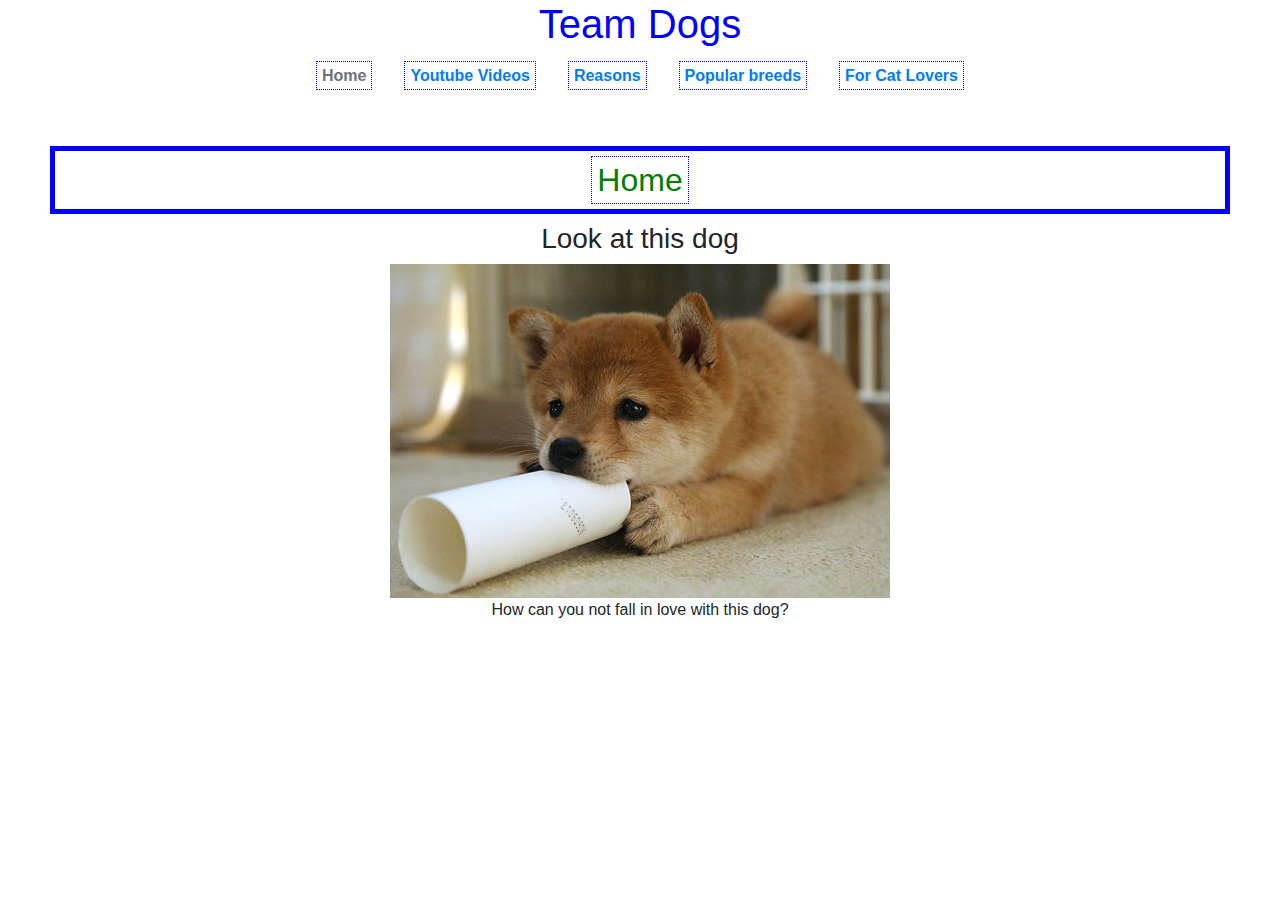
<file: project0/index.html>
<!DOCTYPE html>
<html>
    <head>
        <meta charset="utf-8">
        <meta name="viewport" content="width=device-width, initial-scale=1, shrink-to-fit=no">
        <link rel="stylesheet" href="https://stackpath.bootstrapcdn.com/bootstrap/4.3.1/css/bootstrap.min.css" integrity="sha384-ggOyR0iXCbMQv3Xipma34MD+dH/1fQ784/j6cY/iJTQUOhcWr7x9JvoRxT2MZw1T" crossorigin="anonymous">
        <link rel="stylesheet" href="stylesproject0.css">

        <title>Bark bark</title>
    </head>
    <body>
        <h1></h1>
        <div class="p0navs">
            <ul class="nav justify-content-center">
                <li class="nav-item">
                    <a class="nav-link disabled home" href="index.html"></a>
                </li>
                <li class="nav-item">
                    <a class="nav-link active page1" href="pageone.html"></a>
                </li>
                <li class="nav-item">
                    <a  class="nav-link active page2" href="pagetwo.html"></a>
                </li>
                <li class="nav-item">
                    <a class="nav-link active page3" href="pagethree.html"></a>
                </li>
                <li class="nav-item">
                    <a class="nav-link active page4" href="pagefour.html"></a>
                </li>
            </ul>
        </div>

        <div class="workingarea">
        
            <h2 id="indexTitle" class="home"></h2>
            <h3>Look at this dog</h3>
            <div>
                <img src="dog.jpg" alt="look at this dog">
            </div>

            <p>How can you not fall in love with this dog?</p>
        </div>
    </body>
</html>
</file>
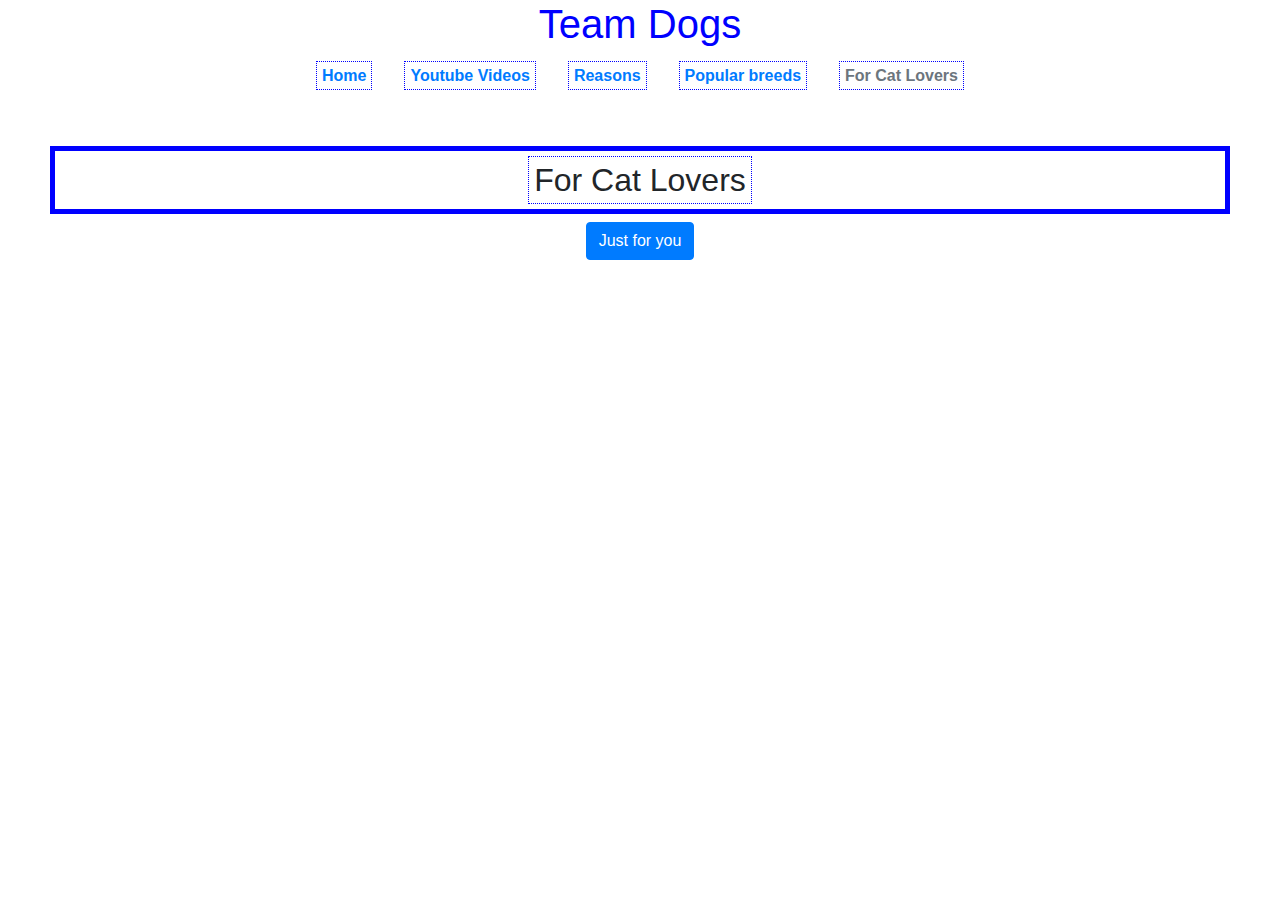
<file: project0/pagefour.html>
<!DOCTYPE html>
<html>
    <head>
        <meta charset="utf-8">
        <meta name="viewport" content="width=device-width, initial-scale=1, shrink-to-fit=no">
        <link rel="stylesheet" href="https://stackpath.bootstrapcdn.com/bootstrap/4.3.1/css/bootstrap.min.css" integrity="sha384-ggOyR0iXCbMQv3Xipma34MD+dH/1fQ784/j6cY/iJTQUOhcWr7x9JvoRxT2MZw1T" crossorigin="anonymous">
        <link rel="stylesheet" href="stylesproject0.css">

        <title>Bark bark</title>
    </head>
    <body>
        <h1></h1>

        <div class="p0navs">
            <ul class="nav justify-content-center">
                <li class="nav-item">
                    <a class="nav-link active home" href="index.html"></a>
                </li>
                <li class="nav-item">
                    <a class="nav-link active page1" href="pageone.html"></a>
                </li>
                <li class="nav-item">
                    <a class="nav-link active page2" href="pagetwo.html"></a>
                </li>
                <li class="nav-item">
                    <a class="nav-link active page3" href="pagethree.html"></a>
                </li>
                <li class="nav-item">
                    <a class="nav-link disabled page4" href="pagefour.html"></a>
                </li>
            </ul>
        </div>

        <div class="workingarea">

            <h2 class="page4"></h2>
            
            <div id="buttonholder">
                <a class="btn btn-primary" href="https://youtu.be/dQw4w9WgXcQ" target="_blank" role="button">Just for you</a>
            </div>
        </div>

    </body>
</html>
</file>
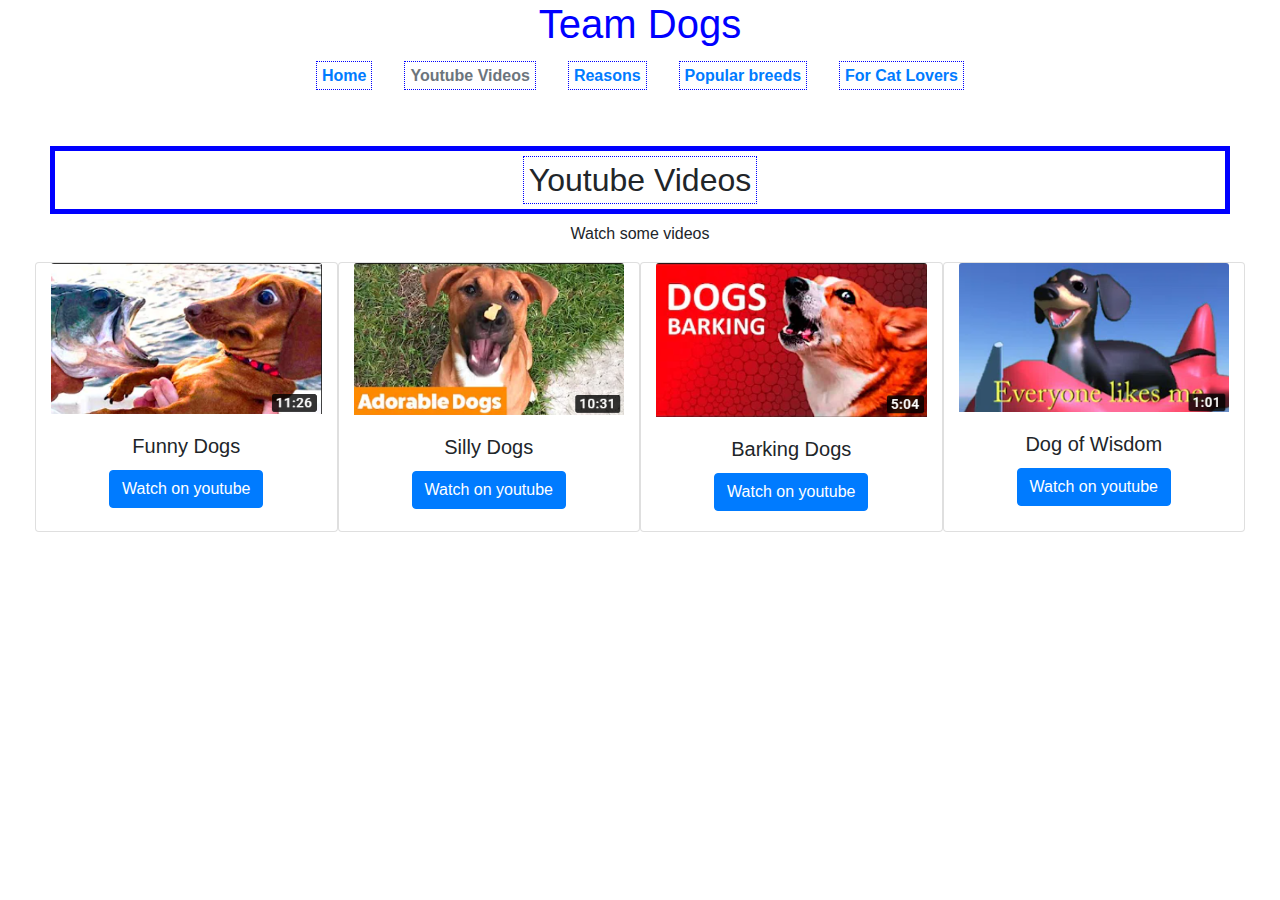
<file: project0/pageone.html>
<!DOCTYPE html>
<html>
    <head>
        <meta charset="utf-8">
        <meta name="viewport" content="width=device-width, initial-scale=1, shrink-to-fit=no">
        <link rel="stylesheet" href="https://stackpath.bootstrapcdn.com/bootstrap/4.3.1/css/bootstrap.min.css" integrity="sha384-ggOyR0iXCbMQv3Xipma34MD+dH/1fQ784/j6cY/iJTQUOhcWr7x9JvoRxT2MZw1T" crossorigin="anonymous">
        <link rel="stylesheet" href="stylesproject0.css">

      <title>Bark bark</title>
    </head>
    <body>
        <h1></h1>

        <div class="p0navs">
            <ul class="nav justify-content-center">
                <li class="nav-item">
                    <a class="nav-link active home" href="index.html"></a>
                </li>
                <li class="nav-item">
                    <a class="nav-link disabled page1" href="pageone.html"></a>
                </li>
                <li class="nav-item">
                    <a class="nav-link active page2" href="pagetwo.html"></a>
                </li>
                <li class="nav-item">
                    <a class="nav-link active page3" href="pagethree.html"></a>
                </li>
                <li class="nav-item">
                    <a class="nav-link active page4" href="pagefour.html"></a>
                </li>
            </ul>
        </div>
        
        <div class="workingarea">
            <h2 class="page1"></h2>
            <p>Watch some videos</p>

            <div class="cards">
                <div class="row">
                <div id="card1" class="card col-lg-3 col-md-6 col-sm-12">
                    <img src="card1.png" class="card-img-top" alt="...">
                    <div class="card-body">
                    <h5 class="card-title">Funny Dogs</h5>
                    <a href="https://www.youtube.com/watch?v=BkD2nN5275c" target="_blank" class="btn btn-primary">Watch on youtube</a>
                    </div>
                </div>
    
                <div id="card2"  class="card col-lg-3 col-md-6 col-sm-12">
                    <img src="card2.png" class="card-img-top" alt="...">
                    <div class="card-body">
                    <h5 class="card-title">Silly Dogs</h5>
                    <a href="https://www.youtube.com/watch?v=Dsr7sm3A4ew" target="_blank" class="btn btn-primary">Watch on youtube</a>
                    </div>
                </div>
    
                <div id="card3"  class="card col-lg-3 col-md-6 col-sm-12">
                    <img src="card3.png" class="card-img-top" alt="...">
                    <div class="card-body">
                    <h5 class="card-title">Barking Dogs</h5>
                    <a href="https://www.youtube.com/watch?v=muAiqLbblVQ" target="_blank" class="btn btn-primary">Watch on youtube</a>
                    </div>
                </div>
    
                <div id="card4"  class="card col-lg-3 col-md-6 col-sm-12">
                    <img src="card4.png" class="card-img-top" alt="...">
                    <div class="card-body">
                    <h5 class="card-title">Dog of Wisdom</h5>
                    <a href="https://www.youtube.com/watch?v=D-UmfqFjpl0" target="_blank" class="btn btn-primary">Watch on youtube</a>
                    </div>
                </div>
                </div>
            </div>
        </div>
       
    </body>
</html>
</file>
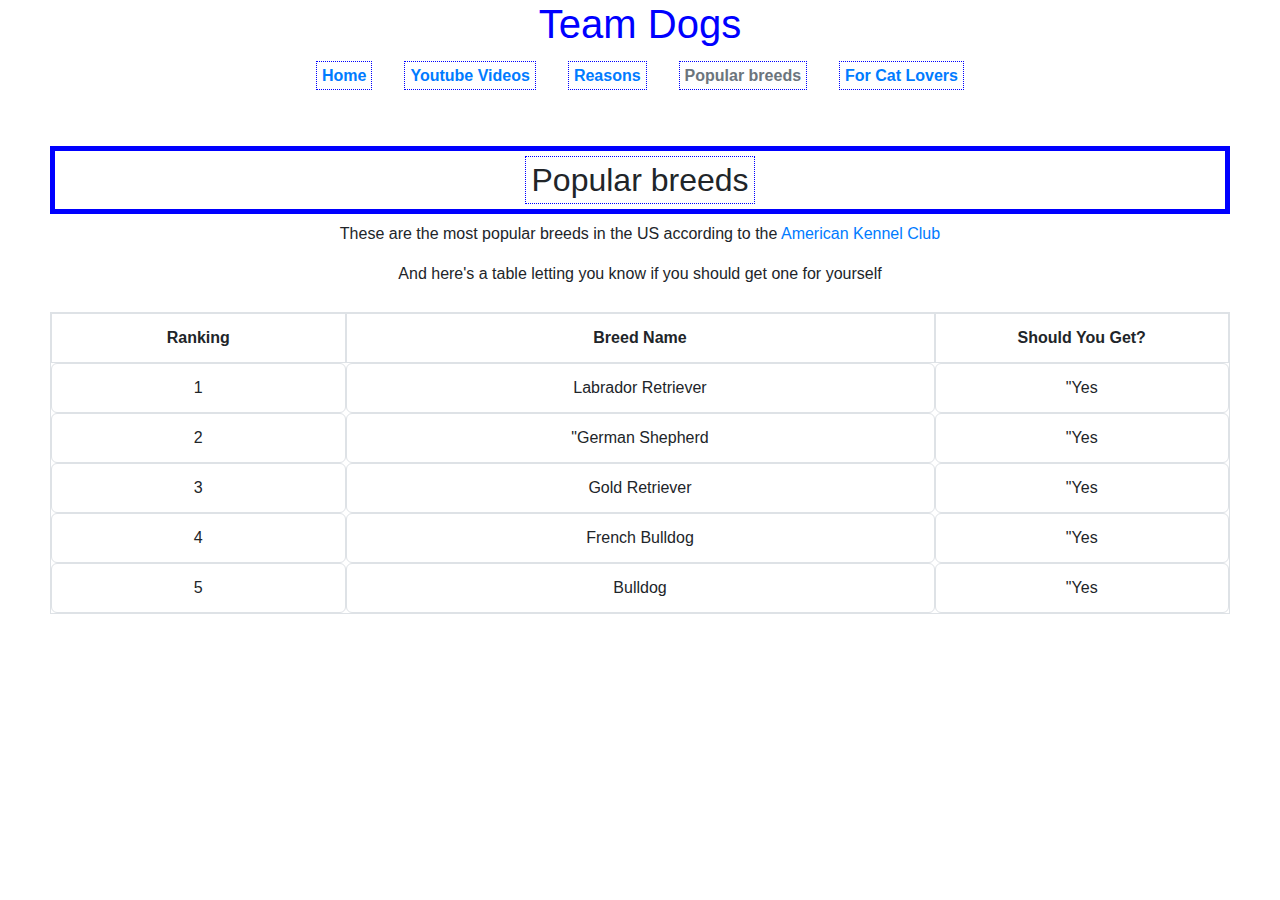
<file: project0/pagethree.html>
<!DOCTYPE html>
<html>
    <head>
        <meta charset="utf-8">
        <meta name="viewport" content="width=device-width, initial-scale=1, shrink-to-fit=no">
        <link rel="stylesheet" href="https://stackpath.bootstrapcdn.com/bootstrap/4.3.1/css/bootstrap.min.css" integrity="sha384-ggOyR0iXCbMQv3Xipma34MD+dH/1fQ784/j6cY/iJTQUOhcWr7x9JvoRxT2MZw1T" crossorigin="anonymous">
        <link rel="stylesheet" href="stylesproject0.css">

        <title>Bark bark</title>
    </head>
    <body>
        <h1></h1>

        <div class="p0navs">
            <ul class="nav justify-content-center">
                <li class="nav-item">
                    <a class="nav-link active home" href="index.html"></a>
                </li>
                <li class="nav-item">
                    <a  class="nav-link active page1" href="pageone.html"></a>
                </li>
                <li class="nav-item">
                    <a class="nav-link active page2" href="pagetwo.html"></a>
                </li>
                <li class="nav-item">
                    <a class="nav-link disabled page3" href="pagethree.html"></a>
                </li>
                <li class="nav-item">
                    <a class="nav-link active page4" href="pagefour.html"></a>
                </li>
            </ul>
        </div>
        <div class="workingarea">

            <h2 class="page3"></h2>
            <div>
                <p>These are the most popular breeds in the US according to the <a href="https://www.akc.org/most-popular-breeds">American Kennel Club</a></p>
                <p>And here's a table letting you know if you should get one for yourself</p>
            </div>
            <table class="table table-bordered">
                <div class="row">
                <tr class="d-flex">
                    <th class="col">Ranking</th>
                    <th class="col-6">Breed Name</th>
                    <th class="col">Should You Get?</th>
                </tr>
                </div>
                <tr class="d-flex">
                    <td class="col">1</td>
                    <td class="col-6">Labrador Retriever</td>
                    <td class="col">"Yes</td>
                </tr>
                <tr class="d-flex">
                    <td class="col">2</td>
                    <td class="col-6">"German Shepherd</td>
                    <td class="col">"Yes</td>
                </tr>
                <tr class="d-flex">
                    <td class="col">3</td>
                    <td class="col-6">Gold Retriever</td>
                    <td class="col">"Yes</td>
                </tr>
                <tr class="d-flex">
                    <td class="col">4</td>
                    <td class="col-6">French Bulldog</td>
                    <td class="col">"Yes</td>
                </tr>
                <tr class="d-flex">
                    <td class="col">5</td>
                    <td class="col-6">Bulldog</td>
                    <td class="col">"Yes</td>
                </tr>
                
            </table
            >
        </div>

    </body>
</html>
</file>
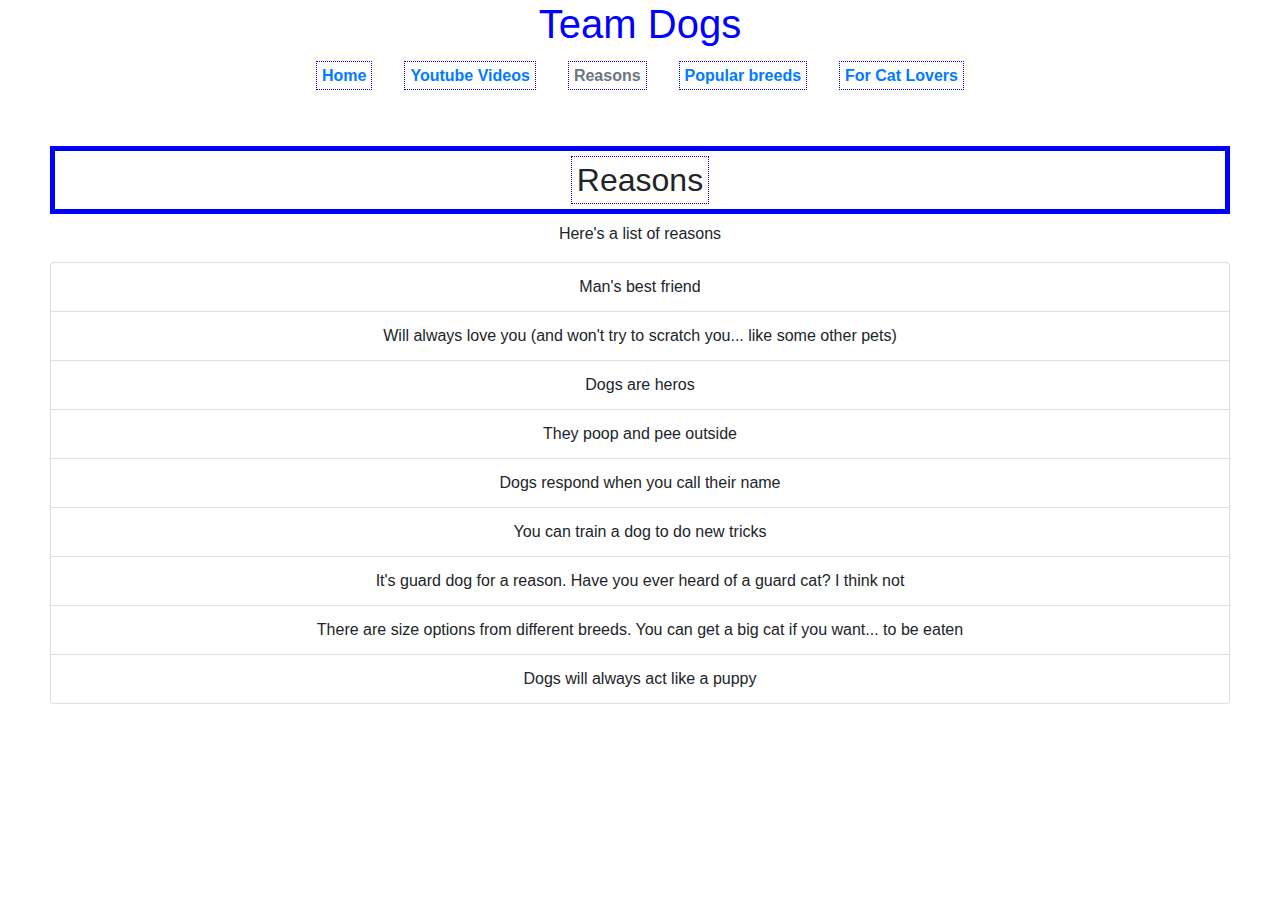
<file: project0/pagetwo.html>
<!DOCTYPE html>
<html>
    <head>
        <meta charset="utf-8">
        <meta name="viewport" content="width=device-width, initial-scale=1, shrink-to-fit=no">
        <link rel="stylesheet" href="https://stackpath.bootstrapcdn.com/bootstrap/4.3.1/css/bootstrap.min.css" integrity="sha384-ggOyR0iXCbMQv3Xipma34MD+dH/1fQ784/j6cY/iJTQUOhcWr7x9JvoRxT2MZw1T" crossorigin="anonymous">
        <link rel="stylesheet" href="stylesproject0.css">

        <title>Bark bark</title>
    </head>
    <body>
        <h1></h1>

        <div class="p0navs">
            <ul class="nav justify-content-center">
                <li class="nav-item">
                    <a class="nav-link active home" href="index.html"></a>
                </li>
                <li class="nav-item">
                    <a class="nav-link active page1" href="pageone.html"></a>
                </li>
                <li class="nav-item">
                    <a class="nav-link disabled page2" href="pagetwo.html"></a>
                </li>
                <li class="nav-item">
                    <a class="nav-link active page3 " href="pagethree.html"></a>
                </li>
                <li class="nav-item">
                    <a class="nav-link active page4" href="pagefour.html"></a>
                </li>
            </ul>
        </div>

        <div class="workingarea">
            <h2 class="page2"></h2> 
            <p>Here's a list of reasons</p>
            <ul class="list-group">
                <li class="list-group-item">Man's best friend</li>
                <li class="list-group-item">Will always love you (and won't try to scratch you... like some other pets)</li>
                <li class="list-group-item">Dogs are heros</li>
                <li class="list-group-item">They poop and pee outside</li>
                <li class="list-group-item">Dogs respond when you call their name</li>
                <li class="list-group-item">You can train a dog to do new tricks</li>
                <li class="list-group-item">It's guard dog for a reason. Have you ever heard of a guard cat? I think not</li>
                <li class="list-group-item">There are size options from different breeds. You can get a big cat if you want... to be eaten</li>
                <li class="list-group-item">Dogs will always act like a puppy</li>
            </ul>
        </div>
    

    </body>
</html>
</file>
<file: project0/stylesproject0.css>
/*
CSS Properties being used
content
display
text-align
font-family
color
border
border-spacing
margin
padding
border-radius
font-weight
*/
h1:after {
  content: "Team Dogs";
  color: blue;
  display: block;
  text-align: center;
  font-family: "Calibri", Helvetica, Arial, sans-serif;
}

#indexTitle {
  color: green;
}

.workingarea {
  margin: 50px;
  text-align: center;
  font-family: "Calibri", Helvetica, Arial, sans-serif;
}

.p0navs a {
  font-weight: bold;
}

table {
  border-spacing: 1em;
  margin: 10px auto;
}

td {
  padding: 1rem 1rem;
  border-radius: 6px;
  border: 1px solid red;
}

.page4::after, .page3::after, .page2::after, .page1::after, .home::after {
  border: 1px dotted blue;
  padding: 5px;
}

.home::after {
  content: "Home";
}

.page1::after {
  content: "Youtube Videos";
}

.page2::after {
  content: "Reasons";
}

.page3::after {
  content: "Popular breeds";
}

.page4::after {
  content: "For Cat Lovers";
}

div > h2 {
  border: 5px solid blue;
  padding: 10px;
}

@media only screen and (min-width: 240px) and (max-width: 720px) {
  body {
    background-color: grey;
  }
}

/*# sourceMappingURL=stylesproject0.css.map */
</file>
